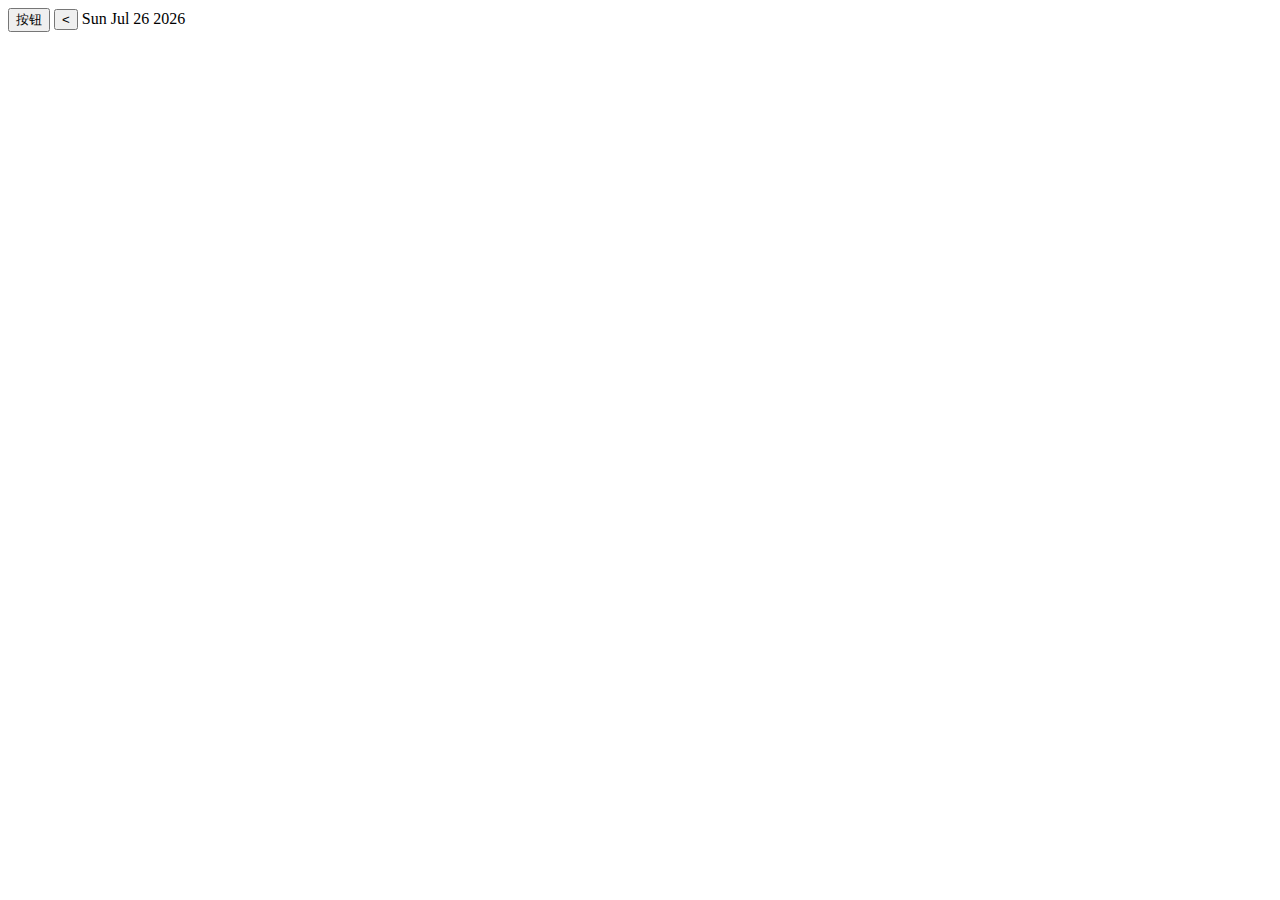
<file: 21打砖块/new_file.html>
<!DOCTYPE html>
<html>
	<head>
		<meta charset="utf-8">
		<title></title>
		
	</head>
	<body>
		<button class="bg">按钮</button>
		<button class="prev"><</button>
		<span class="time">加载中。。。</span>
		<script type="text/javascript">
		var qprev = document.querySelector(".prev");
		qprev.onclick = function(){
			console.log("333");
		}
		var start = document.querySelector(".bg");
		start.onclick = function(){
			console.log("44444");
		}
		var span = document.querySelector("span");
		var day = new Date();
		var a= day.toDateString();
		span.innerHTML = a;
		
		</script>
	</body>
</html>
</file>
